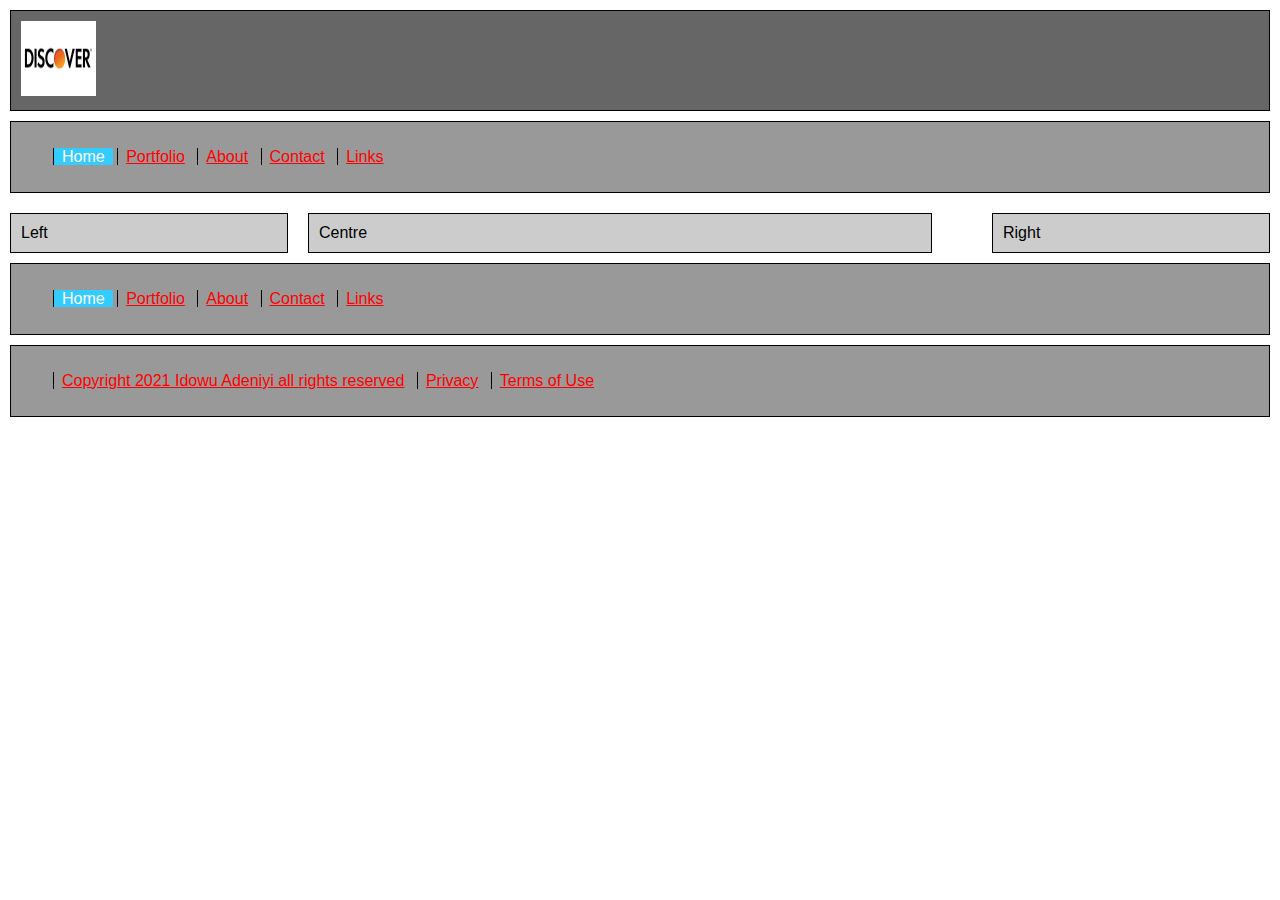
<file: index.html>
<!DOCTYPE html>
<html lang="en">
  <head>
    <title>Idowu Adeniyi</title>
    <link href="styles/styles.css" rel="stylesheet" type="text/css" />
  </head>
  <body>
    <div class="box">
      <img
        src="images/logo.gif"
        alt="logo"
        title="Idowu-Adeniyi"
        height="75"
        width="75"
      />
    </div>

    <div class="nav">
      <ul id="navlist">
        <!-- <li>Home</li> -->
        <span class="deadnav">Home</span>
        <li><a href="portfolio.html">Portfolio</a></li>
        <li><a href="about.html">About</a></li>
        <li><a href="contact.html">Contact</a></li>
        <li><a href="links.html">Links</a></li>
      </ul>
    </div>
    <div class="left">Left</div>
    <div class="centre">Centre</div>
    <div class="right">Right</div>
    <div class="lower_nav">
      <ul id="navlist">
        <!-- <li>Home</li> -->
        <span class="deadnav">Home</span>
        <li><a href="portfolio.html">Portfolio</a></li>
        <li><a href="about.html">About</a></li>
        <li><a href="contact.html">Contact</a></li>
        <li><a href="links.html">Links</a></li>
      </ul>
    </div>
    <div class="legal">
      <ul id="navlist">
        <li>
          <a href="copyright.html"
            >Copyright 2021 Idowu Adeniyi all rights reserved</a
          >
        </li>
        <li><a href="privacy.html">Privacy</a></li>
        <li><a href="terms.html">Terms of Use</a></li>
      </ul>
    </div>
  </body>
</html>
</file>
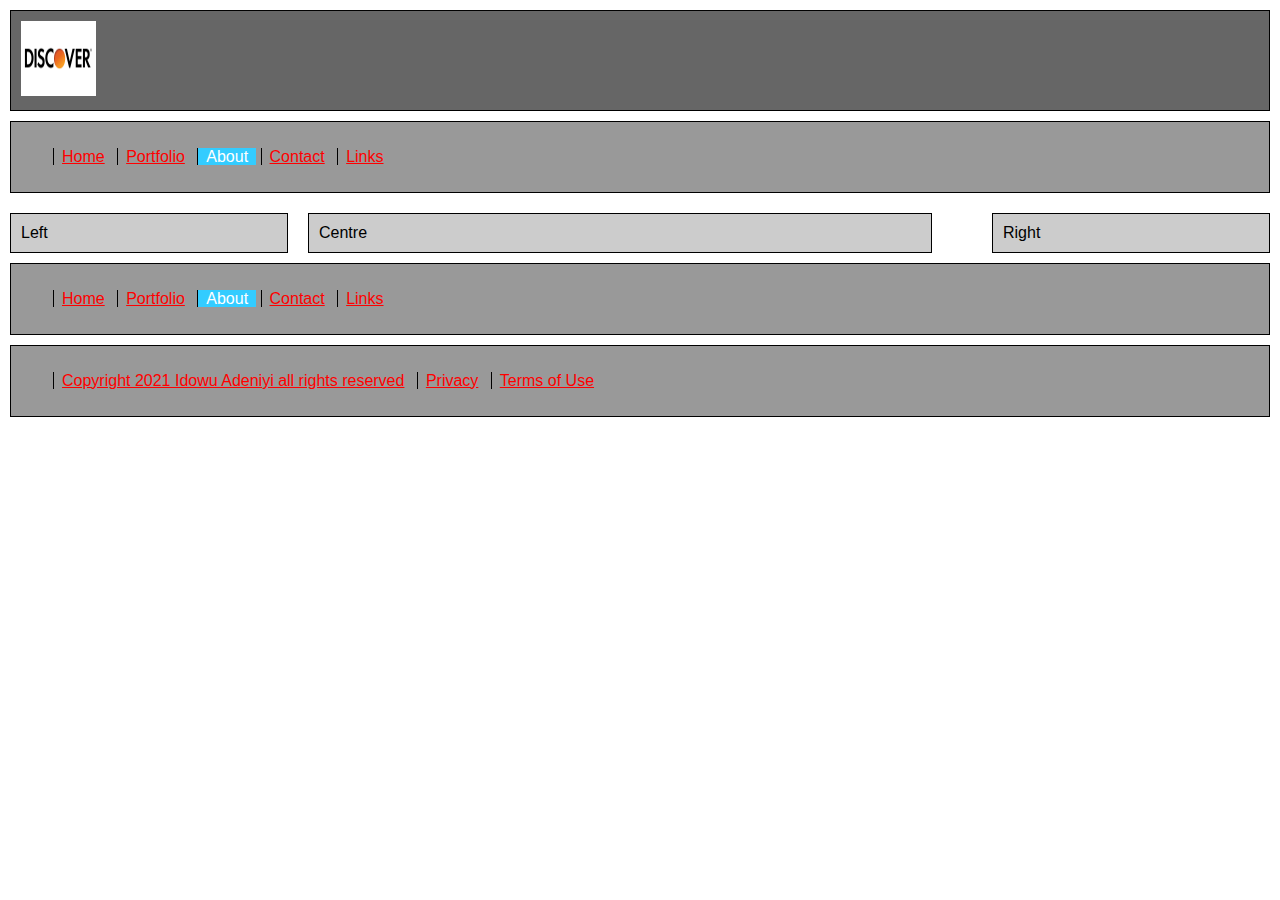
<file: about.html>
<!DOCTYPE html>
<html lang="en">
  <head>
    <title>Idowu Adeniyi</title>
    <link href="styles/styles.css" rel="stylesheet" type="text/css" />
  </head>
  <body>
    <div class="box">
      <img
        src="images/logo.gif"
        alt="logo"
        title="Idowu-Adeniyi"
        height="75"
        width="75"
      />
    </div>
    <div class="nav">
      <ul id="navlist">
        <li><a href="index.html">Home</a></li>
        <li><a href="portfolio.html">Portfolio</a></li>

        <span class="deadnav">About</span>

        <!-- <li><a href="about.html">About</a></li> -->
        <li><a href="contact.html">Contact</a></li>
        <li><a href="links.html">Links</a></li>
      </ul>
    </div>
    <div class="left">Left</div>
    <div class="centre">Centre</div>
    <div class="right">Right</div>
    <div class="lower_nav">
      <ul id="navlist">
        <li><a href="index.html">Home</a></li>
        <li><a href="portfolio.html">Portfolio</a></li>

        <span class="deadnav">About</span>
        <!-- <li><a href="about.html">About</a></li> -->
        <li><a href="contact.html">Contact</a></li>
        <li><a href="links.html">Links</a></li>
      </ul>
    </div>
    <div class="legal">
      <ul id="navlist">
        <li>
          <a href="copyright.html"
            >Copyright 2021 Idowu Adeniyi all rights reserved</a
          >
        </li>
        <li><a href="privacy.html">Privacy</a></li>
        <li><a href="terms.html">Terms of Use</a></li>
      </ul>
    </div>
  </body>
</html>
</file>
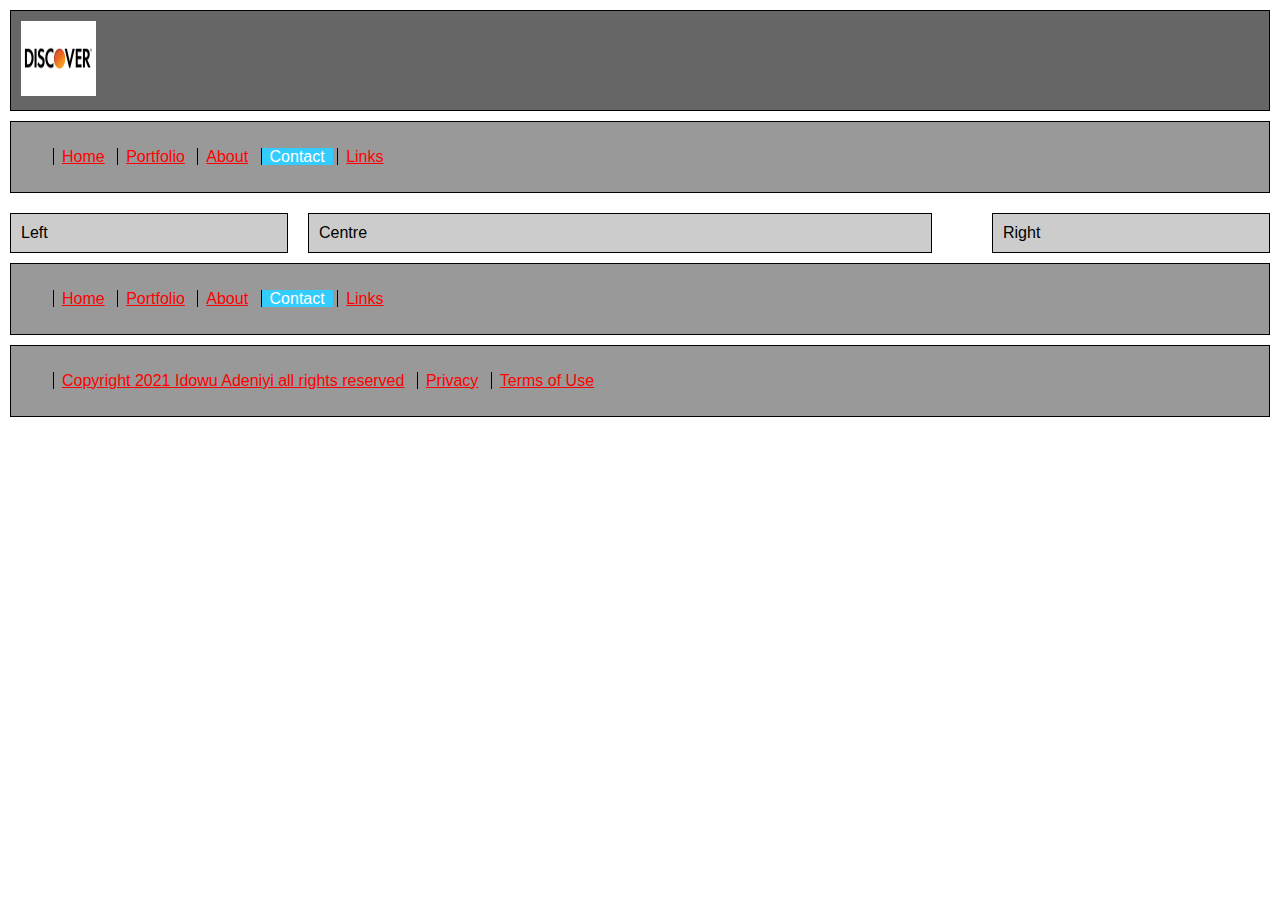
<file: contact.html>
<!DOCTYPE html>
<html lang="en">
  <head>
    <title>Idowu Adeniyi</title>
    <link href="styles/styles.css" rel="stylesheet" type="text/css" />
  </head>
  <body>
    <div class="box">
      <img
        src="images/logo.gif"
        alt="logo"
        title="Idowu-Adeniyi"
        height="75"
        width="75"
      />
    </div>
    <div class="nav">
      <ul id="navlist">
        <li><a href="index.html">Home</a></li>
        <li><a href="portfolio.html">Portfolio</a></li>
        <li><a href="about.html">About</a></li>

        <span class="deadnav">Contact</span>

        <!-- <li><a href="contact.html">Contact</a></li> -->
        <li><a href="links.html">Links</a></li>
      </ul>
    </div>
    <div class="left">Left</div>
    <div class="centre">Centre</div>
    <div class="right">Right</div>
    <div class="lower_nav">
      <ul id="navlist">
        <li><a href="index.html">Home</a></li>
        <li><a href="portfolio.html">Portfolio</a></li>
        <li><a href="about.html">About</a></li>

        <span class="deadnav">Contact</span>
        <!-- <li><a href="contact.html">Contact</a></li> -->
        <li><a href="links.html">Links</a></li>
      </ul>
    </div>
    <div class="legal">
      <ul id="navlist">
        <li>
          <a href="copyright.html"
            >Copyright 2021 Idowu Adeniyi all rights reserved</a
          >
        </li>
        <li><a href="privacy.html">Privacy</a></li>
        <li><a href="terms.html">Terms of Use</a></li>
      </ul>
    </div>
  </body>
</html>
</file>
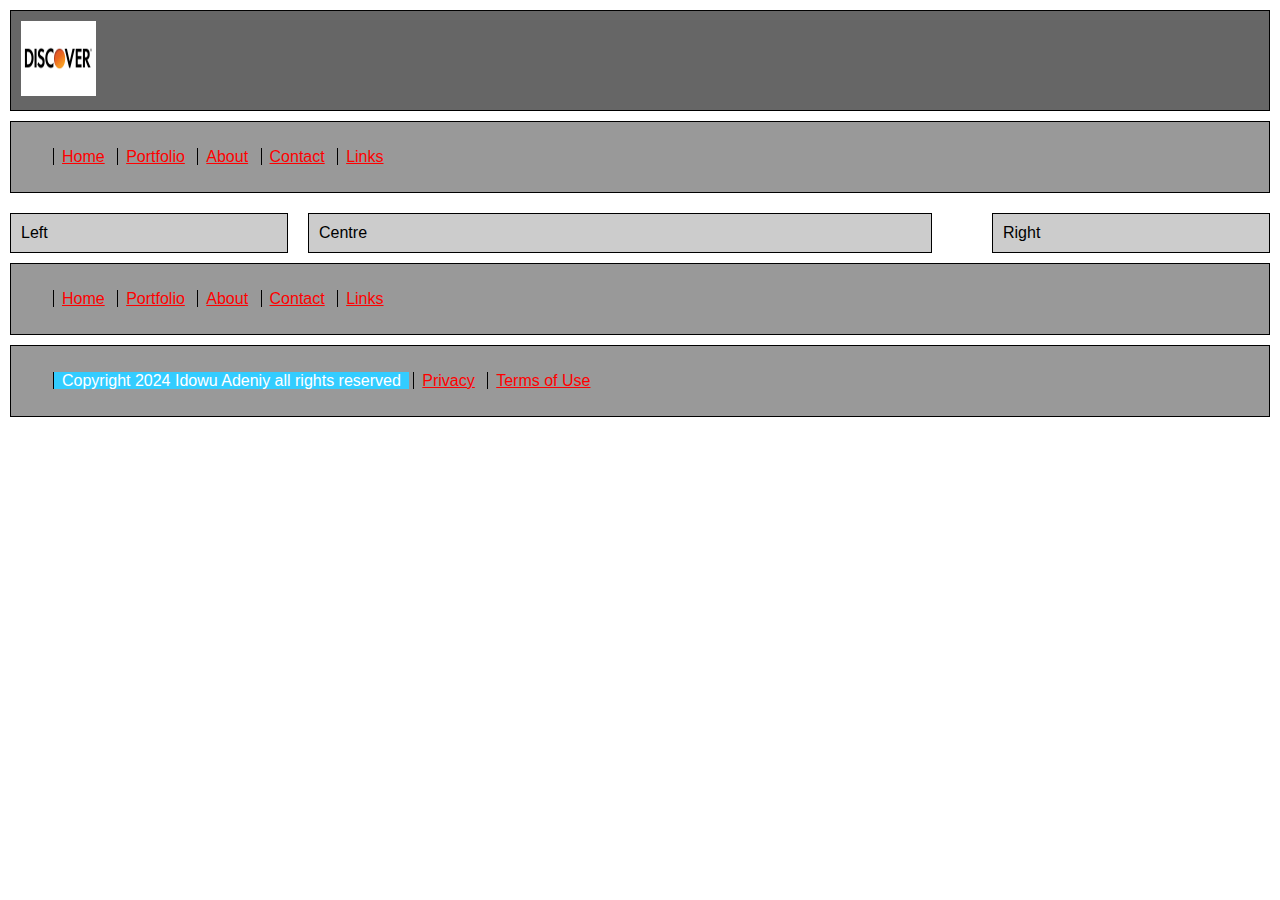
<file: copyright.html>
<!DOCTYPE html>
<html lang="en">
  <head>
    <title>Idowu Adeniyi</title>
    <link href="styles/styles.css" rel="stylesheet" type="text/css" />
  </head>
  <body>
    <div class="box">
      <img
        src="images/logo.gif"
        alt="logo"
        title="Idowu-Adeniyi"
        height="75"
        width="75"
      />
    </div>
    <div class="nav">
      <ul id="navlist">
        <li><a href="index.html">Home</a></li>
        <li><a href="portfolio.html">Portfolio</a></li>
        <li><a href="about.html">About</a></li>
        <li><a href="contact.html">Contact</a></li>
        <li><a href="links.html">Links</a></li>
      </ul>
    </div>
    <div class="left">Left</div>
    <div class="centre">Centre</div>
    <div class="right">Right</div>
    <div class="lower_nav">
      <ul id="navlist">
        <li><a href="index.html">Home</a></li>
        <li><a href="portfolio.html">Portfolio</a></li>
        <li><a href="about.html">About</a></li>
        <li><a href="contact.html">Contact</a></li>
        <li><a href="links.html">Links</a></li>
      </ul>
    </div>
    <div class="legal">
      <ul id="navlist">
        <span class="deadnav"
          >Copyright 2024 Idowu Adeniy all rights reserved</span
        >

        <!-- <li>
          <a href="copyright.html"
            >Copyright 2024 Idowu Adeniyi all rights reserved</a
          >
        </li> -->
        <li><a href="privacy.html">Privacy</a></li>
        <li><a href="terms.html">Terms of Use</a></li>
      </ul>
    </div>
  </body>
</html>
</file>
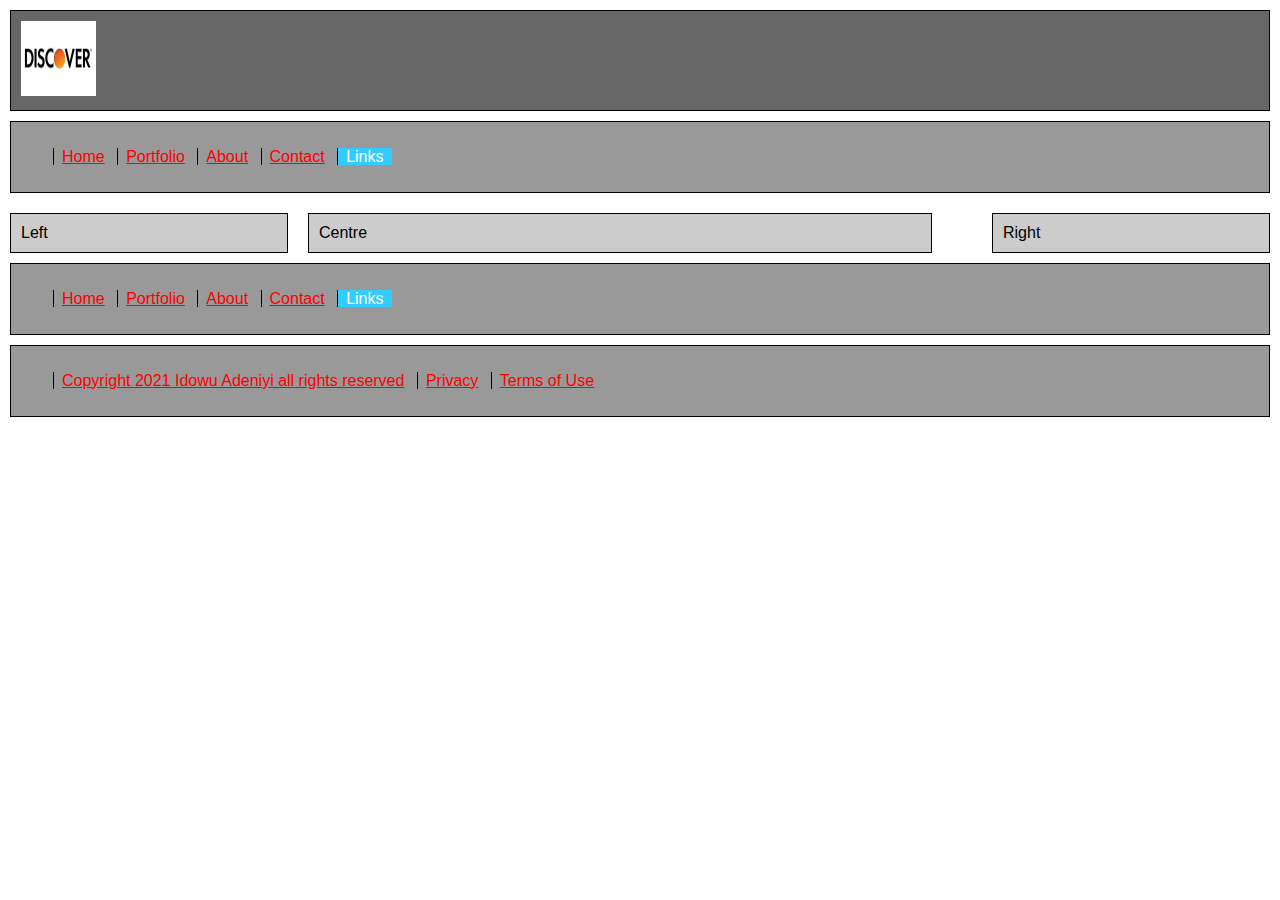
<file: links.html>
<!DOCTYPE html>
<html lang="en">
  <head>
    <title>Idowu Adeniyi</title>
    <link href="styles/styles.css" rel="stylesheet" type="text/css" />
  </head>
  <body>
    <div class="box">
      <img
        src="images/logo.gif"
        alt="logo"
        title="Idowu-Adeniyi"
        height="75"
        width="75"
      />
    </div>
    <div class="nav">
      <ul id="navlist">
        <li><a href="index.html">Home</a></li>
        <li><a href="portfolio.html">Portfolio</a></li>
        <li><a href="about.html">About</a></li>
        <li><a href="contact.html">Contact</a></li>

        <span class="deadnav">Links</span>

        <!-- <li><a href="links.html">Links</a></li> -->
      </ul>
    </div>
    <div class="left">Left</div>
    <div class="centre">Centre</div>
    <div class="right">Right</div>
    <div class="lower_nav">
      <ul id="navlist">
        <li><a href="index.html">Home</a></li>
        <li><a href="portfolio.html">Portfolio</a></li>
        <li><a href="about.html">About</a></li>
        <li><a href="contact.html">Contact</a></li>

        <span class="deadnav">Links</span>

        <!-- <li><a href="links.html">Links</a></li> -->
      </ul>
    </div>
    <div class="legal">
      <ul id="navlist">
        <li>
          <a href="copyright.html"
            >Copyright 2021 Idowu Adeniyi all rights reserved</a
          >
        </li>
        <li><a href="privacy.html">Privacy</a></li>
        <li><a href="terms.html">Terms of Use</a></li>
      </ul>
    </div>
  </body>
</html>
</file>
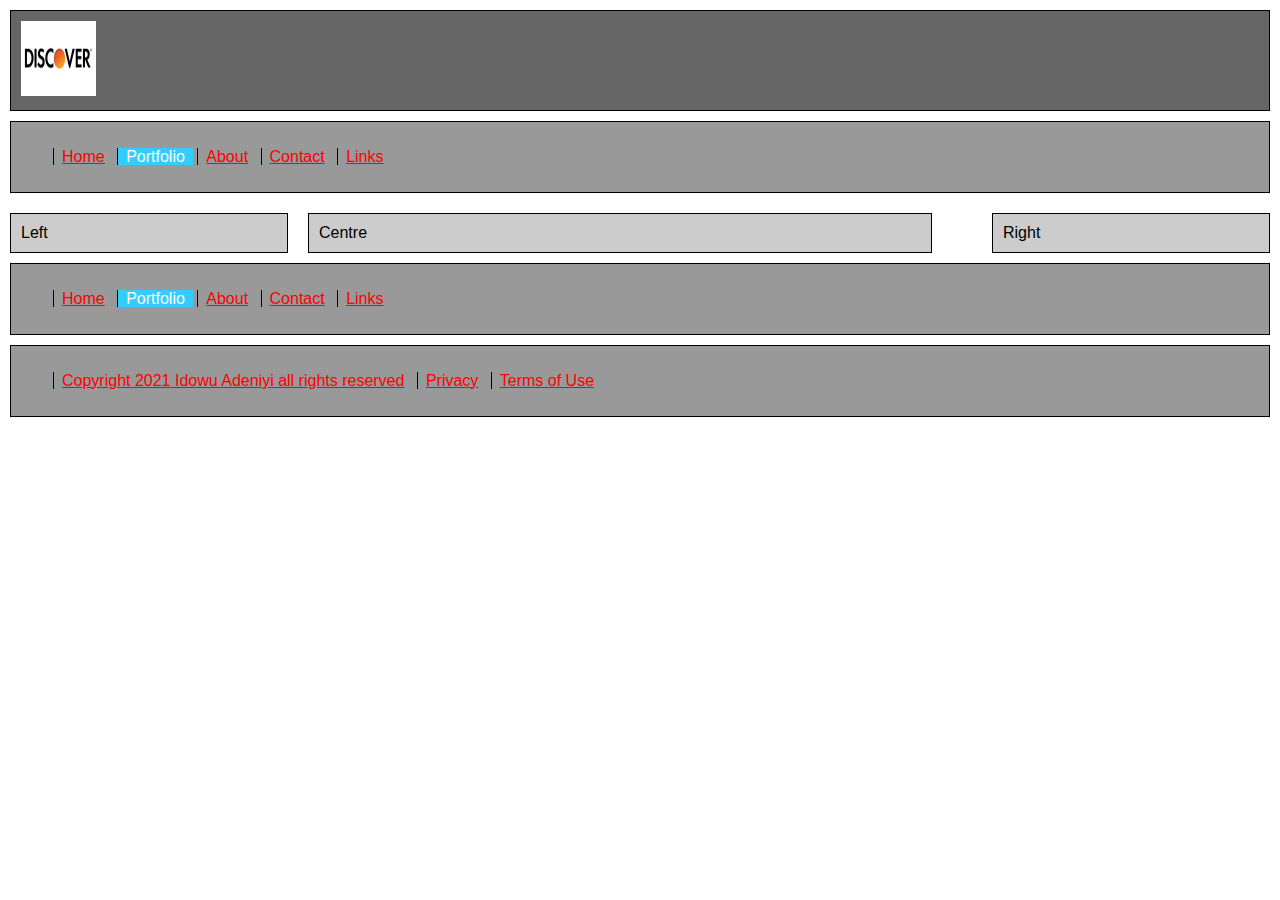
<file: portfolio.html>
<!DOCTYPE html>
<html lang="en">
  <head>
    <title>Idowu Adeniyi</title>
    <link href="styles/styles.css" rel="stylesheet" type="text/css" />
  </head>
  <body>
    <div class="box">
      <img
        src="images/logo.gif"
        alt="logo"
        title="Idowu-Adeniyi"
        height="75"
        width="75"
      />
    </div>
    <div class="nav">
      <ul id="navlist">
        <li><a href="index.html">Home</a></li>

        <span class="deadnav">Portfolio</span>

        <!-- <li><a href="portfolio.html">Portfolio</a></li> -->
        <li><a href="about.html">About</a></li>
        <li><a href="contact.html">Contact</a></li>
        <li><a href="links.html">Links</a></li>
      </ul>
    </div>
    <div class="left">Left</div>
    <div class="centre">Centre</div>
    <div class="right">Right</div>
    <div class="lower_nav">
      <ul id="navlist">
        <li><a href="index.html">Home</a></li>

        <span class="deadnav">Portfolio</span>

        <!-- <li><a href="portfolio.html">Portfolio</a></li> -->
        <li><a href="about.html">About</a></li>
        <li><a href="contact.html">Contact</a></li>
        <li><a href="links.html">Links</a></li>
      </ul>
    </div>
    <div class="legal">
      <ul id="navlist">
        <li>
          <a href="copyright.html"
            >Copyright 2021 Idowu Adeniyi all rights reserved</a
          >
        </li>
        <li><a href="privacy.html">Privacy</a></li>
        <li><a href="terms.html">Terms of Use</a></li>
      </ul>
    </div>
  </body>
</html>
</file>
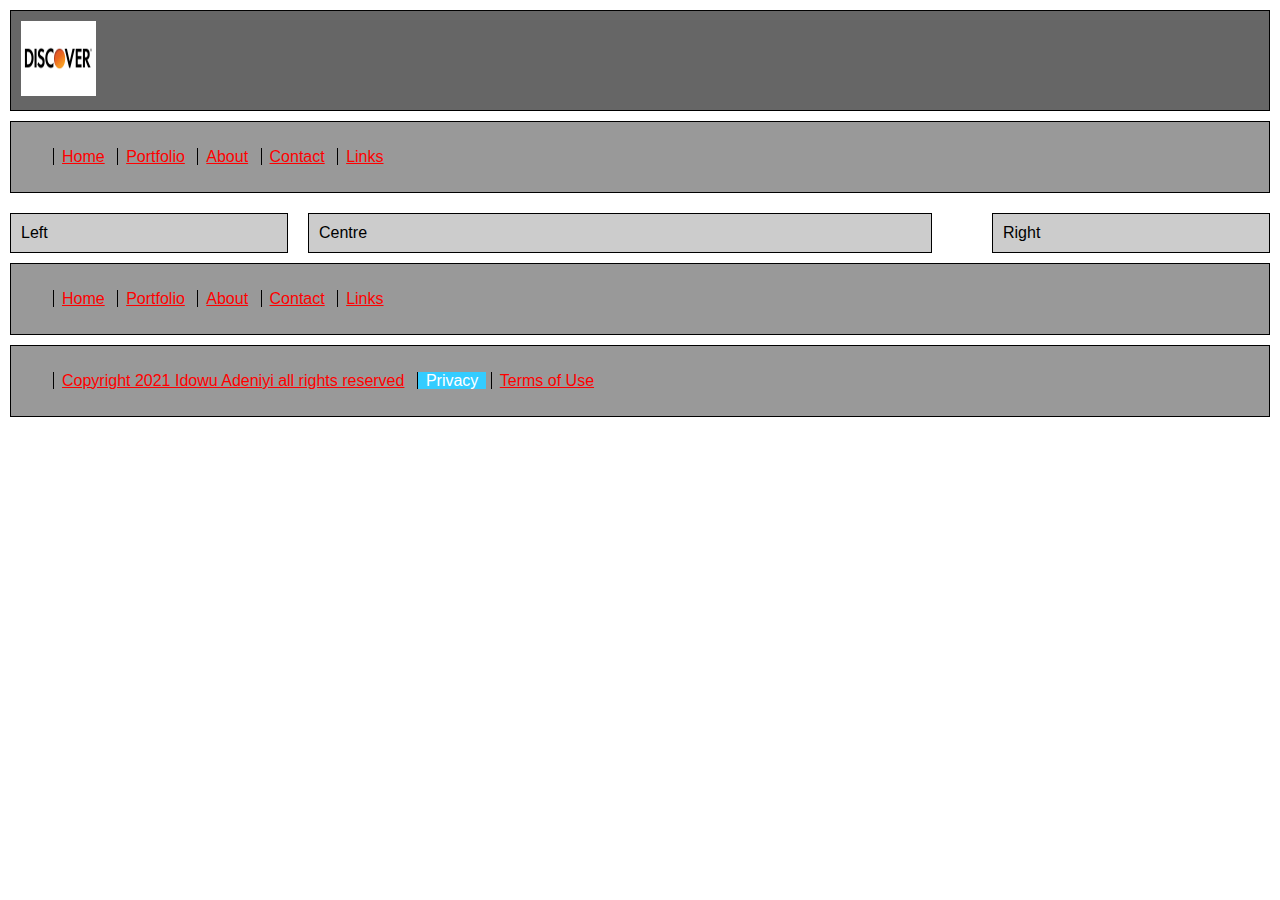
<file: privacy.html>
<!DOCTYPE html>
<html lang="en">
  <head>
    <title>Idowu Adeniyi</title>
    <link href="styles/styles.css" rel="stylesheet" type="text/css" />
  </head>
  <body>
    <div class="box">
      <img
        src="images/logo.gif"
        alt="logo"
        title="Idowu-Adeniyi"
        height="75"
        width="75"
      />
    </div>
    <div class="nav">
      <ul id="navlist">
        <li><a href="index.html">Home</a></li>
        <li><a href="portfolio.html">Portfolio</a></li>
        <li><a href="about.html">About</a></li>
        <li><a href="contact.html">Contact</a></li>
        <li><a href="links.html">Links</a></li>
      </ul>
    </div>
    <div class="left">Left</div>
    <div class="centre">Centre</div>
    <div class="right">Right</div>
    <div class="lower_nav">
      <ul id="navlist">
        <li><a href="index.html">Home</a></li>
        <li><a href="portfolio.html">Portfolio</a></li>
        <li><a href="about.html">About</a></li>
        <li><a href="contact.html">Contact</a></li>
        <li><a href="links.html">Links</a></li>
      </ul>
    </div>
    <div class="legal">
      <ul id="navlist">
        <li>
          <a href="copyright.html"
            >Copyright 2021 Idowu Adeniyi all rights reserved</a
          >
        </li>

        <span class="deadnav">Privacy</span>

        <!-- <li><a href="privacy.html">Privacy</a></li> -->
        <li><a href="terms.html">Terms of Use</a></li>
      </ul>
    </div>
  </body>
</html>
</file>
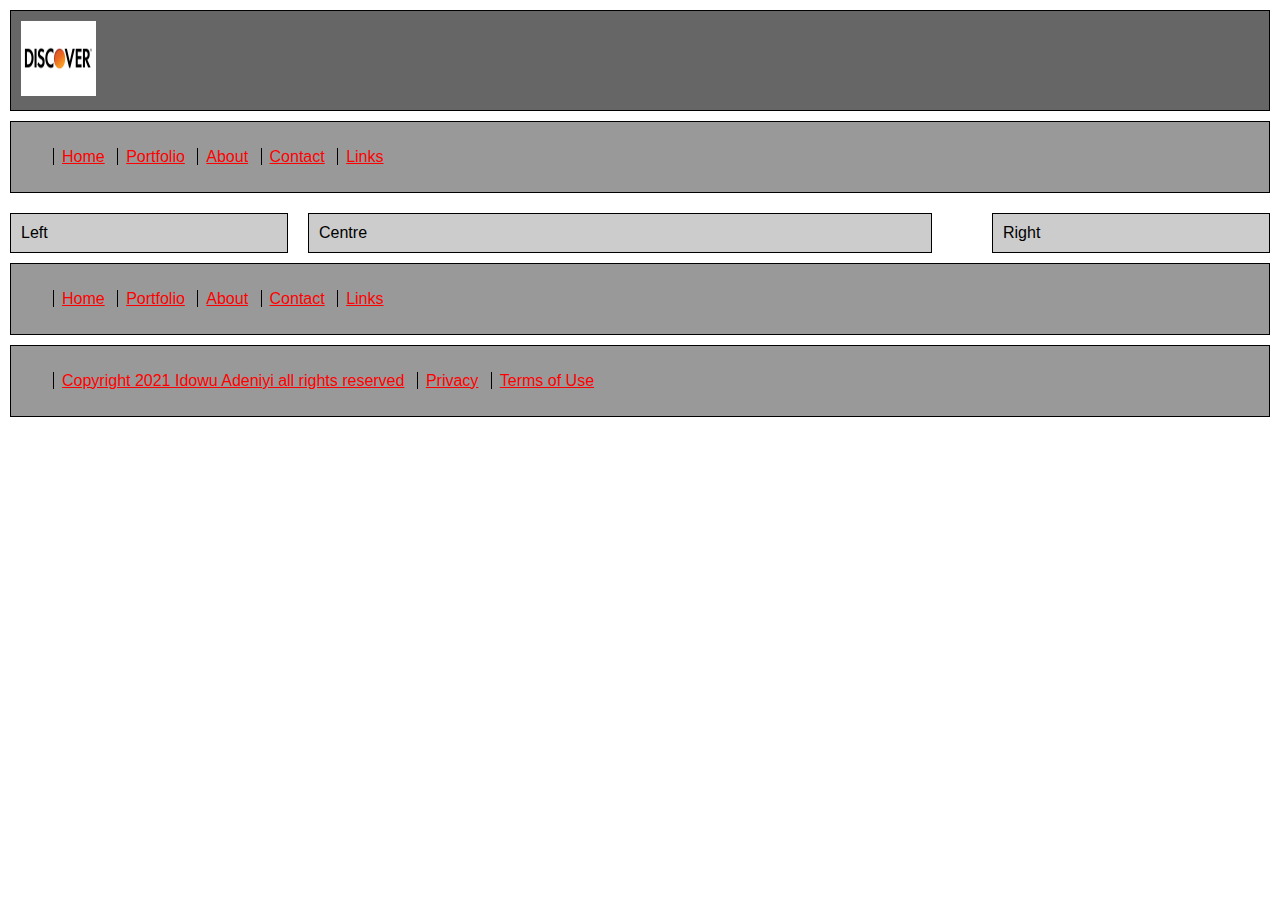
<file: template.html>
<!DOCTYPE html>
<html lang="en">
  <head>
    <title>Idowu Adeniyi</title>
    <link href="styles/styles.css" rel="stylesheet" type="text/css" />
  </head>
  <body>
    <div class="box">
      <img
        src="images/logo.gif"
        alt="logo"
        title="Idowu-Adeniyi"
        height="75"
        width="75"
      />
    </div>
    <div class="nav">
      <ul id="navlist">
        <li><a href="index.html">Home</a></li>
        <li><a href="portfolio.html">Portfolio</a></li>
        <li><a href="about.html">About</a></li>
        <li><a href="contact.html">Contact</a></li>
        <li><a href="links.html">Links</a></li>
      </ul>
    </div>
    <div class="left">Left</div>
    <div class="centre">Centre</div>
    <div class="right">Right</div>
    <div class="lower_nav">
      <ul id="navlist">
        <li><a href="index.html">Home</a></li>
        <li><a href="portfolio.html">Portfolio</a></li>
        <li><a href="about.html">About</a></li>
        <li><a href="contact.html">Contact</a></li>
        <li><a href="links.html">Links</a></li>
      </ul>
    </div>
    <div class="legal">
      <ul id="navlist">
        <li>
          <a href="copyright.html"
            >Copyright 2021 Idowu Adeniyi all rights reserved</a
          >
        </li>
        <li><a href="privacy.html">Privacy</a></li>
        <li><a href="terms.html">Terms of Use</a></li>
      </ul>
    </div>
  </body>
</html>
</file>
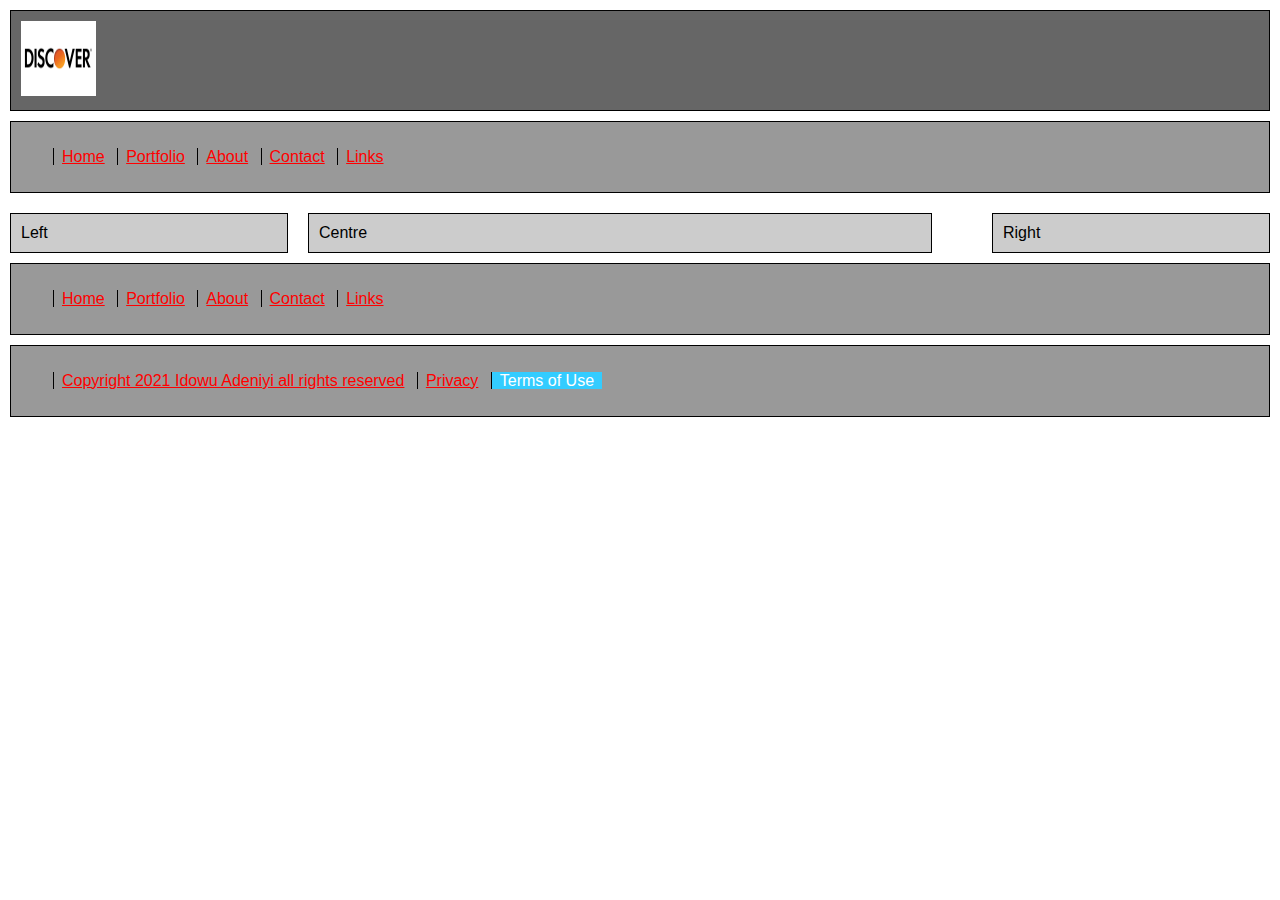
<file: terms.html>
<!DOCTYPE html>
<html lang="en">
  <head>
    <title>Idowu Adeniyi</title>
    <link href="styles/styles.css" rel="stylesheet" type="text/css" />
  </head>
  <body>
    <div class="box">
      <img
        src="images/logo.gif"
        alt="logo"
        title="Idowu-Adeniyi"
        height="75"
        width="75"
      />
    </div>
    <div class="nav">
      <ul id="navlist">
        <li><a href="index.html">Home</a></li>
        <li><a href="portfolio.html">Portfolio</a></li>
        <li><a href="about.html">About</a></li>
        <li><a href="contact.html">Contact</a></li>
        <li><a href="links.html">Links</a></li>
      </ul>
    </div>
    <div class="left">Left</div>
    <div class="centre">Centre</div>
    <div class="right">Right</div>
    <div class="lower_nav">
      <ul id="navlist">
        <li><a href="index.html">Home</a></li>
        <li><a href="portfolio.html">Portfolio</a></li>
        <li><a href="about.html">About</a></li>
        <li><a href="contact.html">Contact</a></li>
        <li><a href="links.html">Links</a></li>
      </ul>
    </div>
    <div class="legal">
      <ul id="navlist">
        <li>
          <a href="copyright.html"
            >Copyright 2021 Idowu Adeniyi all rights reserved</a
          >
        </li>
        <li><a href="privacy.html">Privacy</a></li>

        <span class="deadnav">Terms of Use</span>

        <!-- <li><a href="terms.html">Terms of Use</a></li> -->
      </ul>
    </div>
  </body>
</html>
</file>
<file: styles/styles.css>
body {
  padding: 0px;
  margin: 0px;
  font-family: Arial, Helvetica, sans-serif;
  background: #fff;
  color: #000;
}
a:link {
  color: #f00;
}
a:visited {
  color: #fc0;
}
a:hover {
  background-color: #3cf;
  color: #03f;
}
a:active {
  color: #f3f;
}
.deadnav {
  color: #fff;
  background-color: #3cf;
  margin: 0 0.5em 0 -0.5em;
  padding: 0 0.5em 0 0.5em;
  border-left: 1px solid #000;
}

.logo {
  font-size: 36px;
}
#navlist li {
  display: inline;
  list-style-type: circle;
  padding-right: 20px;
  border-left: 1px solid #000;
  line-height: 1.1em;
  margin: 0 0.5em 0 -0.5em;
  padding: 0 0.5em 0 0.5em;
}
.box {
  margin: 10px;
  padding: 10px;
  background-color: #666;
  border-width: 1px;
  border-color: black;
  border-style: solid;
  clear: both;
}
.nav {
  margin: 10px;
  padding: 10px;
  background-color: #999;
  border-width: 1px;
  border-color: black;
  border-style: solid;
}
.left {
  width: 20%;
  margin: 10px;
  padding: 10px;
  background-color: #ccc;
  border-width: 1px;
  border-color: black;
  border-style: solid;
  float: left;
}
.centre {
  width: 47%;
  margin: 10px;
  padding: 10px;
  background-color: #ccc;
  border-width: 1px;
  border-color: black;
  border-style: solid;
  float: left;
}
.right {
  width: 20%;
  margin: 10px;
  padding: 10px;
  background-color: #ccc;
  border-width: 1px;
  border-color: black;
  border-style: solid;
  float: right;
}
.lower_nav {
  margin: 10px;
  padding: 10px;
  background-color: #999;
  border-width: 1px;
  border-color: black;
  border-style: solid;
  clear: both;
}
.legal {
  margin: 10px;
  padding: 10px;
  background-color: #999;
  border-width: 1px;
  border-color: black;
  border-style: solid;
  float: none;
  clear: both;
}
</file>
